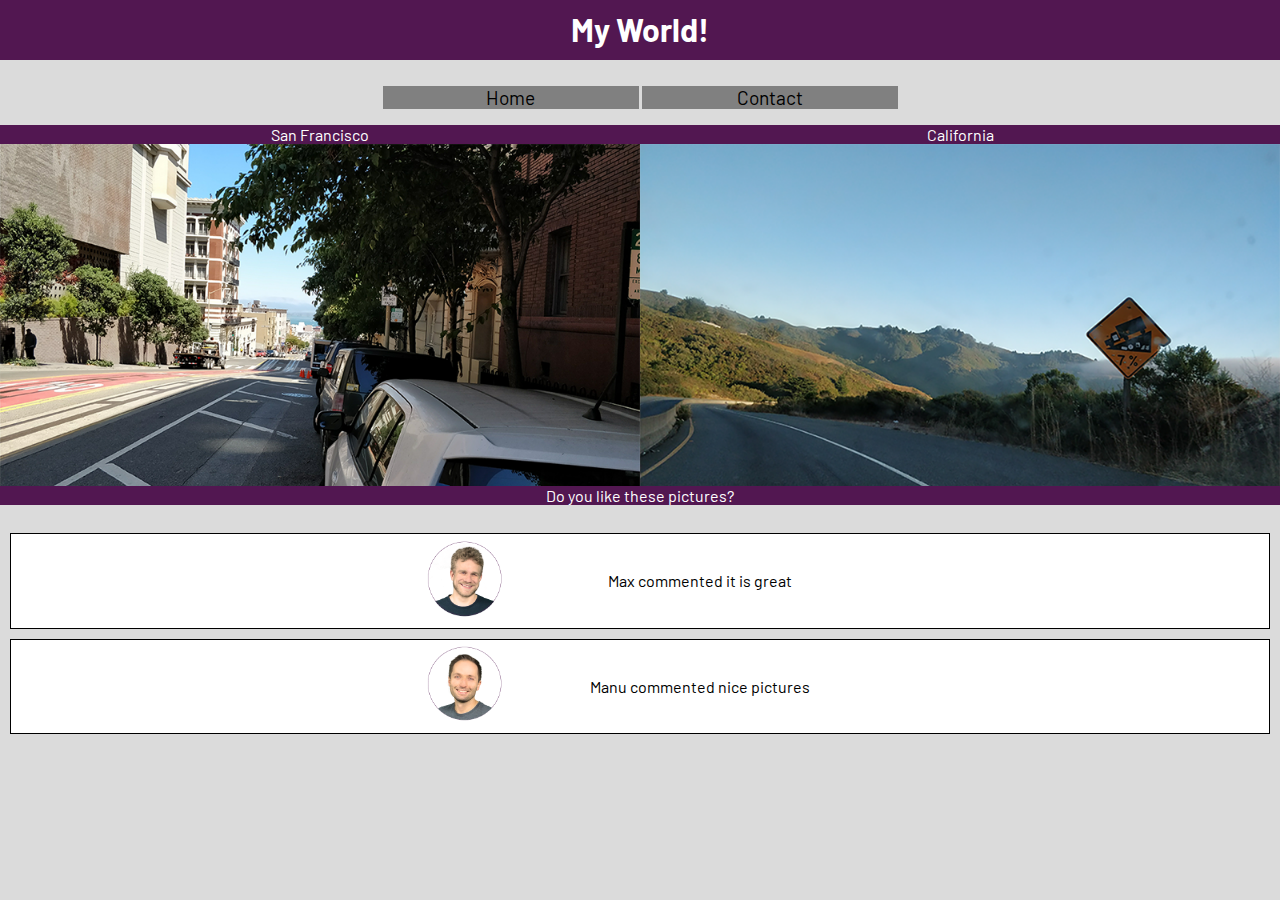
<file: index.html>
<!DOCTYPE html>
<html lang="en">
<head>
    <meta charset="UTF-8">
    <meta name="viewport" content="width=device-width, initial-scale=1.0">
    <meta http-equiv="X-UA-Compatible" content="ie=edge">
    <title>My First page</title>
    <link rel="short icon" href="images/favicon.png">
    <link rel="stylesheet" href="style.css">
    <link href="https://fonts.googleapis.com/css?family=Barlow" rel="stylesheet">
</head>
<body>
        <div class="backdrop"></div>
        <div class="modal">
            <h1>Get in Touch</h1>
            <p>Contack me to find out more about my exciting trips!</p>
            <a href="contact/index.html"><button>Contact</button></a>
        </div>
    <header class="fixed-bar"><h1 class="page-title">My World!</h1></header>
    <nav>
        <ul class="navigation">
            <li>Home</li>
            <li><a href="contact/index.html">Contact</a></li>
        </ul>
    </nav>
    <main>
        <div class="trip-text">
            <p>San Francisco</p>
            <p>California</p>            
        </div>
        <div class="trip-images">            
            <img class="trip-image" src="images/sf.png" alt="San Francisco street">
            <img class="trip-image" src="images/california.png" alt="California street">
        </div>
        <p class="feedback">Do you like these pictures?</p>
    </main>
    <footer>
        <div class="review-clients">
            <img src="images/image-max.png" alt="Max picture">
            <p>Max commented it is great</p>
        </div>
        <div class="review-clients">
            <img src="images/image-manu.png" alt="Manu picture">
            <p>Manu commented nice pictures</p>
        </div>
    </footer>
    <script src="main.js"></script>
</body>
</html>
</file>
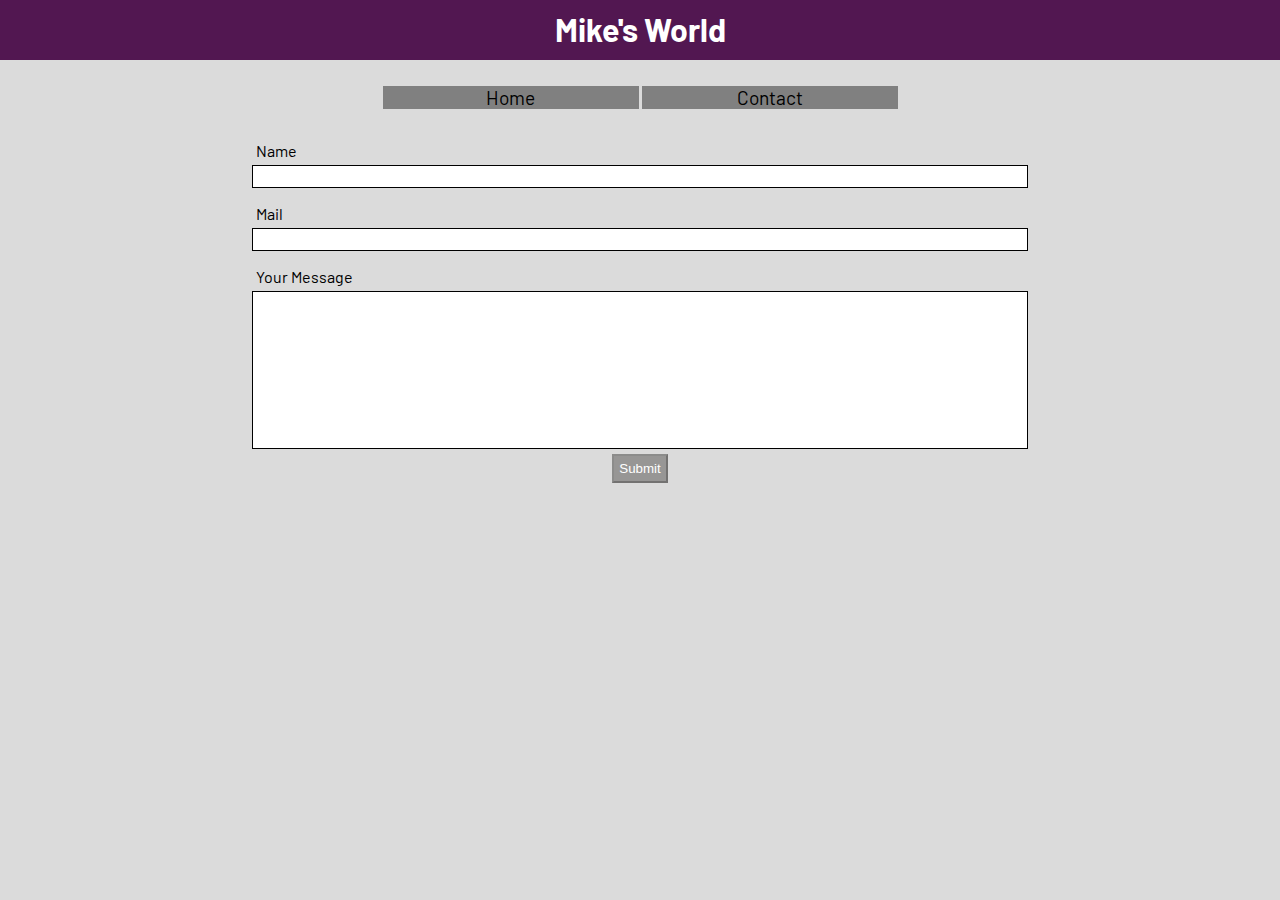
<file: contact/index.html>
<!DOCTYPE html>
<html>
    <head>
        <meta charset="UTF-8">
        <meta name="viewport" content="width=device-width">
        <title>Our First Webpage</title>
        <link rel="shortcut icon" href="../images/favicon.png">
        <link rel="stylesheet" href="../style.css">
        <link href="https://fonts.googleapis.com/css?family=Barlow" rel="stylesheet">
    </head>
    <body>
        <header class="fixed-bar"> <h1 class="page-title">Mike's World</h1> </header>
        <nav>
            <ul class="navigation">
                <li><a href="../index.html">Home</a></li>
                <li>Contact</li>
            </ul>
        </nav>
        <main >
            <form class="form">
                <label for="input-name">Name</label>
                <input type="text" name="name" class="form-input" id="input-name" oninput="checkInput()">
                <label for="input-mail">Mail</label>
                <input type="text" name="email" class="form-input" id="input-mail" oninput="checkInput()">
                <label for="input-message">Your Message</label>
                <textarea name="message" cols="30" rows="10" class="form-input" id="input-message" oninput="checkInput()"></textarea>
                <button type="submit" class="submit-button" disabled>Submit</button>
            </form>
        </main>
        <script src="main.js"></script>
    </body>
</html>
</file>
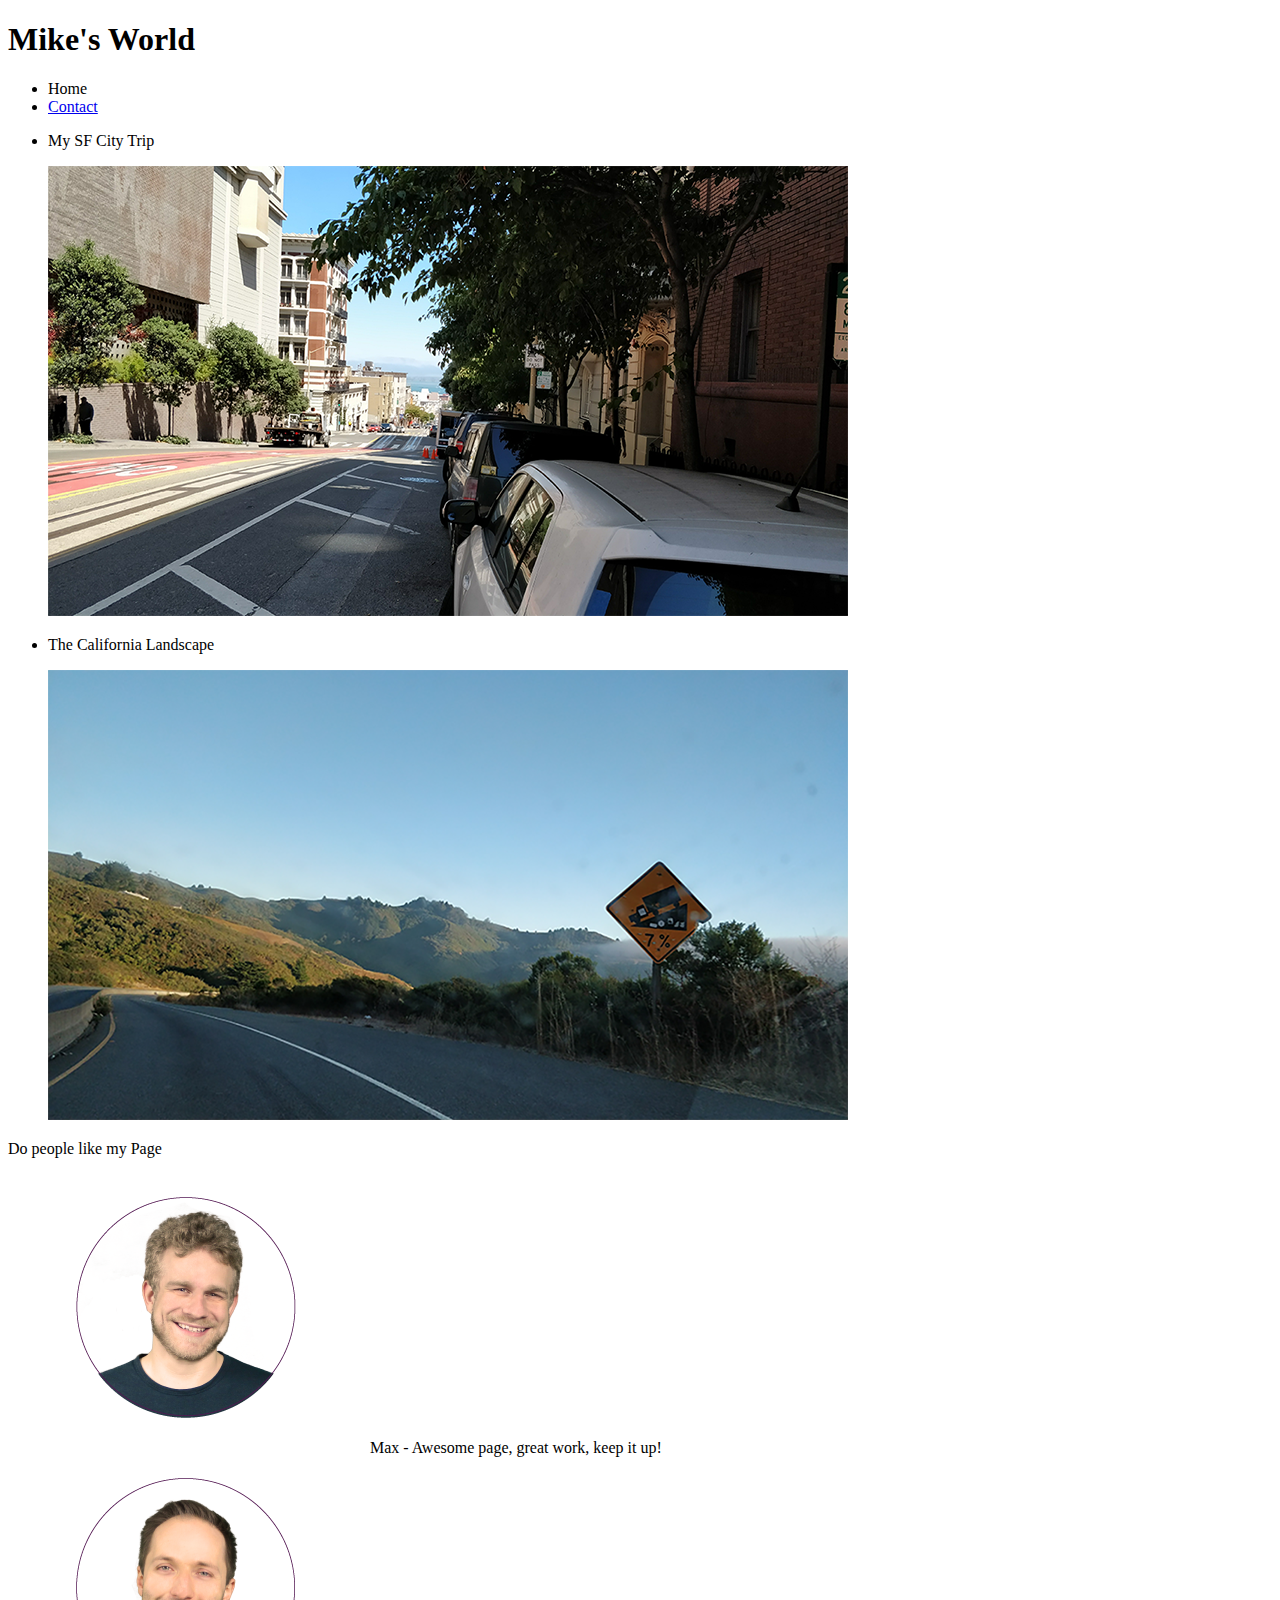
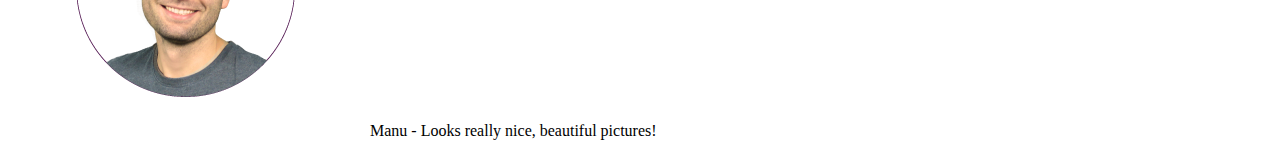
<file: index01.html>
<!DOCTYPE html>
<html>
    <head>
        <meta charset="UTF-8">
        <title>Our First Webpage</title>
        <link rel="shortcut icon" href="images/favicon.png">
    </head>
    <body>
        <!--<p>I should not be displayed</p>-->
        <header> <h1>Mike's World</h1> </header>
        <nav>
            <ul>
                <li>Home</li>
                <li><a href="contact/index.html" target="_blank">Contact</a></li>
            </ul>
        </nav>
        <main>
            <ul>
                <li>
                    <p>My SF City Trip</p>
                    <div><img src="images/sf.png" alt="Image of the San Francisco streets"></div> 
                </li>
                <li>
                    <p>The California Landscape</p>
                    <div><img src="images/california.png" alt="Image of California streets"></div> 
                </li>
            </ul>
            <p>Do people like my Page</p>
        </main>
        <footer>
            <div>
                <img src="images/image-max.png" alt="Image of Max">
                <span>Max - Awesome page, great work, keep it up!</span>
            </div>
            <div>
                <img src="images/image-manu.png" alt="Image of Manu">
                <span>Manu - Looks really nice, beautiful pictures!</span>
            </div>
        </footer>
    </body>
</html>
</file>
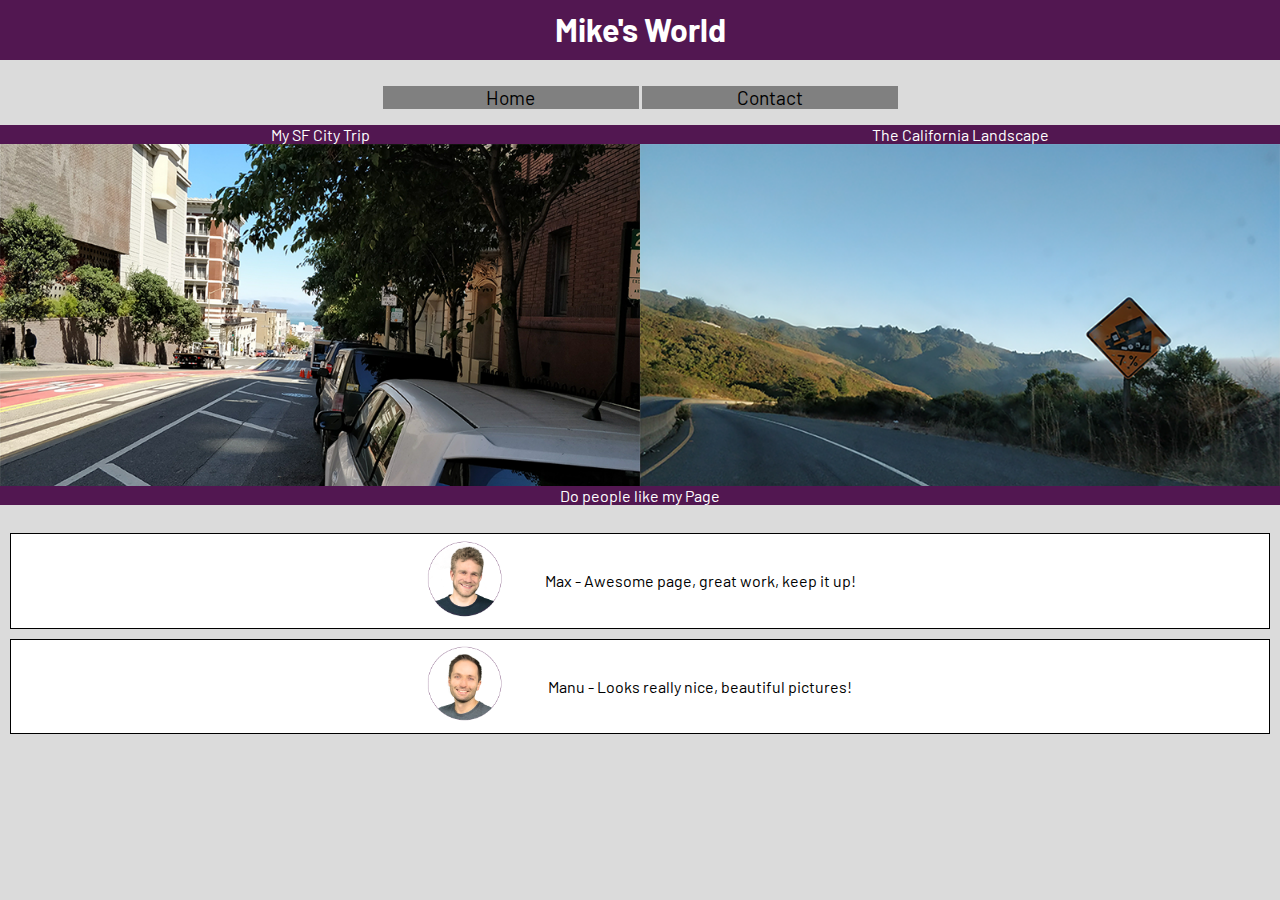
<file: index02.html>
<!DOCTYPE html>
<html>
    <head>
        <meta charset="UTF-8">
        <meta name="viewport" content="width=device-width"> 
        <title>Our First Webpage</title>
        <link rel="shortcut icon" href="images/favicon.png">
        <link rel="stylesheet" href="style.css">
        <link href="https://fonts.googleapis.com/css?family=Barlow" rel="stylesheet">
    </head>
    <body>
        <div class="backdrop"></div>
        <div class="modal">
            <h1>Get in Touch</h1>
            <p>Contack me to find out more about my exciting trips!</p>
            <a href="contact/index.html"><button>Contact</button></a>
        </div>
        <!--<p>I should not be displayed</p>-->
        <header class="fixed-bar"><h1 class="page-title">Mike's World</h1></header>
        <nav>
            <ul class="navigation">
                <li>Home</li>
                <li><a href="contact/index.html" target="_blank">Contact</a></li>
            </ul>
        </nav>
        <main>
            <div class="trip-text">
                <p>My SF City Trip</p>
                <p>The California Landscape</p>
            </div>
            <div class="trip-images">
                <img class="trip-image" src="images/sf.png" alt="Image of San Francisco streets">
                <img class="trip-image" src="images/california.png" alt="Image of California street">          
            </div>
            <p class="feedback">Do people like my Page</p>
        </main>
        <footer>
            <div class="review-clients">
                <img src="images/image-max.png" alt="Image of Max">
                <p>Max - Awesome page, great work, keep it up!</p>
            </div>
            <div class="review-clients">
                <img src="images/image-manu.png" alt="Image of Manu">
                <p>Manu - Looks really nice, beautiful pictures!</p>
            </div>
        </footer>
        <script src="main.js"></script>
    </body>
</html>
</file>
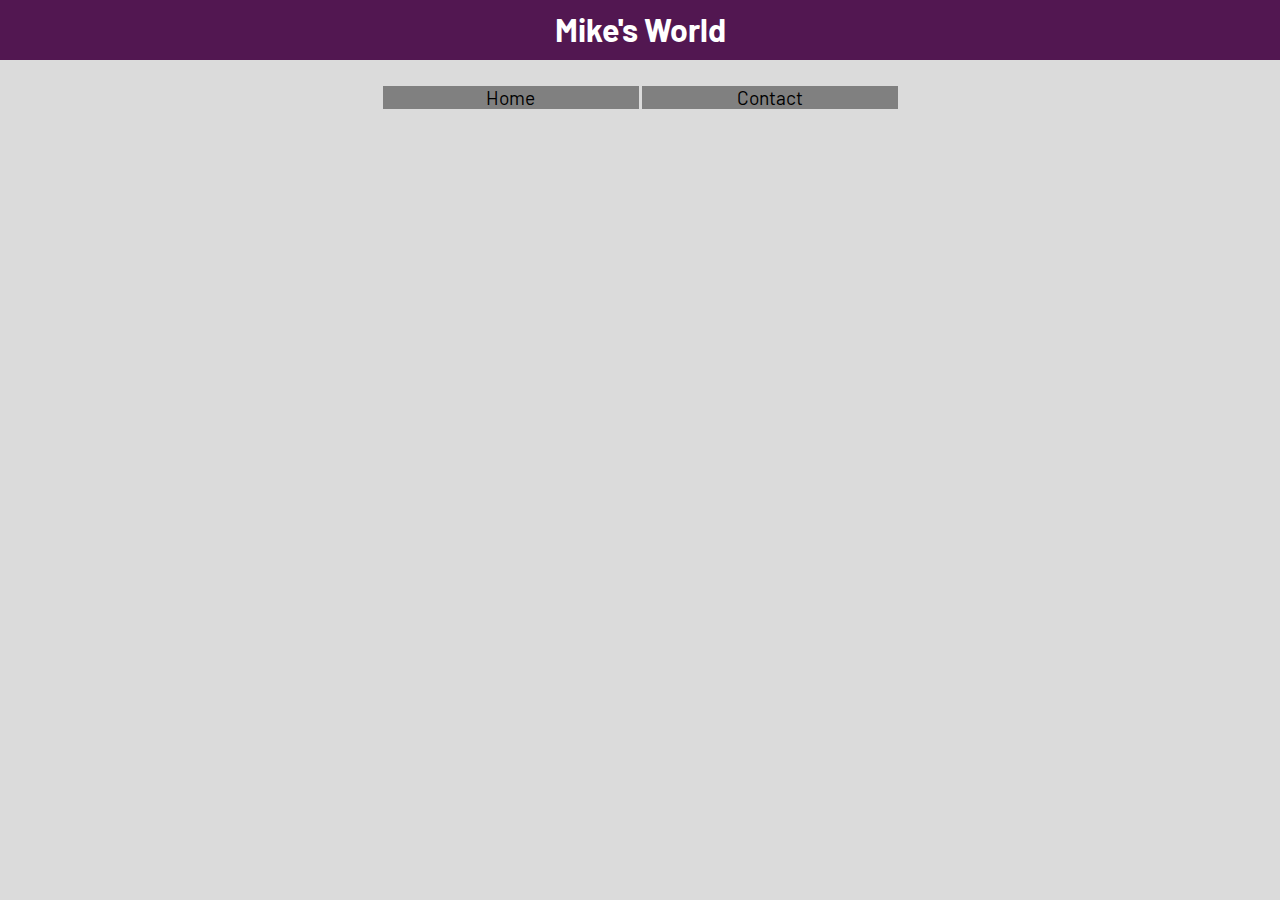
<file: contact/index01.html>
<!DOCTYPE html>
<html>
    <head>
        <meta charset="UTF-8">
        <meta name="viewport" content="width=device-width"> 
        <title>Our First Webpage</title>
        <link rel="shortcut icon" href="../images/favicon.png">
        <link rel="stylesheet" href="../style.css">
        <link href="https://fonts.googleapis.com/css?family=Barlow" rel="stylesheet">
    </head>
    <body>
        <header class="fixed-bar"><h1 class="page-title">Mike's World</h1></header>
        <nav>
            <ul class="navigation">
                <li><a href="../index.html">Home</a></li>
                <li>Contact</li>
            </ul>
        </nav>
    </body>
</html>
</file>
<file: style.css>
html {
    background-color: rgb(219, 219, 219);
    font-family: 'Barlow', sans-serif;
    font-size: 100%;
    min-width: 300px;
}

body {
    margin: 0;
}

a {
    text-decoration: none;
    color: black;
}

a:active {
    color: #fa923f;
}

img:hover {
    cursor: pointer;
}


/*modal*/
.backdrop {
    display: none;
    position: fixed;
    background: rgba(0, 0, 0, 0.5);
    top: 0;
    height: 100vh;
    width: 100vw;
    z-index: 1;
}

.modal {
    display: none;
    position: fixed;
    background: white;
    padding: 10px;
    width: 260px;
    top: 100px;
    left: calc(50% - 140px);
    z-index: 1;    
}

.modal h1 {
    margin: 0;
}

.modal button {
    background: #fa923f;
    color: white;
    border: 1px solid #521751;
    font: inherit;
    font-size: 12px;
    cursor: pointer;
}

.modal button:hover,
.modal button:active {
    background: #521751;
}

.modal button:focus {
    outline: none;
}


/*form*/
.form {
    display: flex;
    flex-direction: column;
    align-items: center;
    width: 60%;
    margin: 0 auto;
}

label {
    align-self: flex-start;
    margin-top: 16px;
    margin-bottom: 5px;
}

.form-input:hover {
    background: rgb(228, 226, 226);
}

.form-input:focus, 
.form-button {
    outline: none;
    cursor: pointer;
}

.form-input {
    background: white;
    border: 1px solid black;  
    width: 100%;
    padding: 3px;
}

textarea {
    resize: none;
    padding: 3px;
}

.submit-button {
    margin-top: 5px;
    padding: 5px;
    background: #979695;
    color: white;
}

.submit-button:active,
.submit-button:hover {
    cursor: pointer;
}

.submit-button:focus {
    outline: none;
}

/*header*/
.fixed-bar {
    height: 70px;
    min-width: 300px;
}

.page-title {
    position: fixed;
    top: 0;
    width: 100%;
    height: 40px;
    color: white;
    background-color: #521751;
    padding: 10px 0px;
    margin: 0;
    text-align: center;
    font-size: 32px;
    font-size: 2rem;
    min-width: 300px;
}

/*nav*/
.navigation {
    text-align: center;
    padding: 0;
}

.navigation li {
    display: inline-block;
    width: 20%;
    background-color: gray;
    font-size: 16px;
    font-size: 0.9rem;
}

.navigation a {
    text-align: center;
}


/*main*/
.trip-text {
    display: none;
}


.trip-images {
    display: flex;
    flex-wrap: wrap;
}

.trip-images img {
    width: 100%;
    height: 100%;
}

.feedback {
    position: relative;
    bottom: 18px;
    background-color: #521751;
    color: white;
    text-align: center;
    margin: 0;
    font-size: 16px;
    font-size: 1rem;
}

/*footer*/
.review-clients {
    display: flex;
    align-items: center;
    justify-content: center;
    flex-wrap: wrap;
    border: 1px solid black;
    background-color: white;
    margin: 10px;
}

.review-clients img {
    width: 120px;
}

.review-clients p {
    width: 350px;
    text-align: center;
    font-size: 16px;
    font-size: 1rem;
}

@media (min-width: 400px){
    .navigation li {
        font-size: 1.2rem;
    }
}

@media (min-width: 700px){
    .trip-images img {
        width: 50%;
    }

    .trip-text {
        background-color: #fa923f;
        padding: 0;
        display: flex;
    }

    .trip-text p {
        background-color: #521751;
        color: white;
        text-align: center;
        margin: 0;
        width: 50%;
        font-size: 16px;
        font-size: 1rem;
    }
}
</file>
